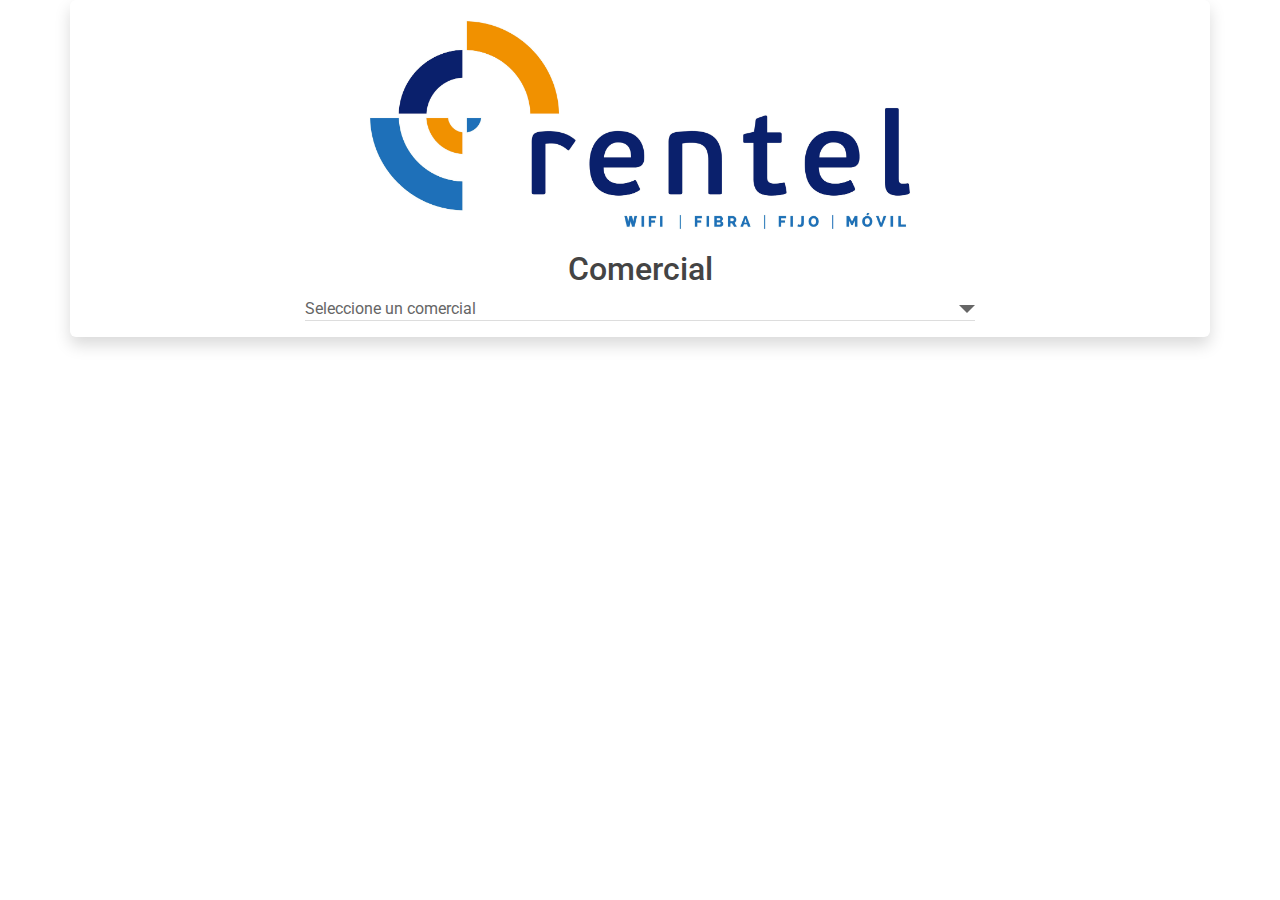
<file: index.html>
<!DOCTYPE html>
<html lang="es">
  <head>
    <meta charset="UTF-8" />
    <meta name="viewport" content="width=device-width, initial-scale=1.0" />
    <title>Formulario</title>
    <link
      rel="icon"
      type="image/x-icon"
      href="/imagenes/rentelfavicon-removebg-preview.png"
    />
    <link rel="stylesheet" href="estilos/bootstrap.min.css" />
    <link rel="stylesheet" href="estilos/selector.css" />

    <!-- <link rel="stylesheet" href="style.css"> -->
    <script src="/src/validacion_completa.js" defer></script>
    <script src="/src/validacion_campos.js" defer></script>
    <script src="/src/modal.js" defer></script>
    <script src="https://ajax.googleapis.com/ajax/libs/jquery/3.5.1/jquery.min.js"></script>
    <script src="https://code.jquery.com/jquery-3.6.4.min.js"></script>

  </head>

  <body>
    <div class="card col-md-auto text-left mx-auto container-sm shadow">
      <div class="card-body">
        <div class="col-md-7 mx-auto">
          <img
            src="/imagenes/Logo-Rentel-grande.jpg"
            class="img-fluid"
            alt="Responsive image"
          />
        </div>
        <div id="pintar_cliente">
          <form name="formulario_Cliente" id="myForm" action="productos.html">
            <h2 class="text-center font-weight-bold">Comercial</h2>

            <div id="divComercial" class="d-flex justify-content-center">
              <select class="form-select-sm mb-3" id="comercial" name="comercial">
                <option value="">Seleccione un comercial</option>
                <option value="Manuel Suarez">Manuel Suárez</option>
                <option value="Manuel Perez">Antonio Perez</option>
              </select>
            </div>

            <div
              id="errorComercial"
              class="text-danger"
              style="font-size: 14px"
              hidden
            >
              Seleccione un comercial.
            </div>
            <div id="formulario1" hidden>
              <fieldset>
                <h2 class="text-center font-weight-bold mb-4">
                  Datos de Cliente
                </h2>
                <div id="fila1" class="row">
                  <div id="divnombre" class="col-sm-4">
                    <label class="form-label" for="nombre">Nombre*</label>
                    <input
                      class="form-control mb-3"
                      type="text"
                      id="nombre"
                      name="Nombre"
                      placeholder="Nombre"
                      onfocus="sombra(this)"
                    />
                    <span class="invalid-feedback mb-3">
                      Formato del nombre erróneo.
                    </span>
                  </div>

                  <div id="divapellido1" class="col-sm-4" >
                    <label
                      class="form-label"
                      for="apellido1"
                      id="labelApellido1"
                      >Primer apellido*</label
                    >
                    <input
                      class="form-control mb-3"
                      type="text"
                      id="apellido1"
                      name="apellido1"
                      placeholder="Primer apellido"
                      onfocus="sombra(this)"
                    />

                    <span class="invalid-feedback mb-3">
                      Formato del apellido erróneo.
                    </span>
                  </div>

                  <div id="divapellido2" class="col-sm-4">
                    <label class="form-label" for="apellido2"
                      >Segundo apellido*</label
                    >
                    <input
                      class="form-control mb-3"
                      type="text"
                      id="apellido2"
                      name="apellido2"
                      placeholder="Segundo apellido"
                      onfocus="sombra(this)"
                    />
                    <span class="invalid-feedback mb-3">
                      Formato del apellido erróneo.
                    </span>

                    <input type="text" id="apellidos" name="Apellidos" hidden />
                  </div>
                </div>

                <div class="row">
                  <div class="col-6">
                    <label class="form-label" for="sexo">Sexo</label>
                    <select class="form-select mb-3" id="sexo" name="sexo" onfocus="sombra(this)"> 
                      <option value="Hombre">Hombre</option>
                      <option value="Mujer">Mujer</option>
                    </select>
                  </div>

                  <div id="divfechaNacimiento" class="col-6 mt-3">
                    <label
                      class="form-label"
                      for="fechaNacimiento"
                      id="fechaNacimiento"
                      >Fecha de Nacimiento</label
                    >
                    <input
                      class="form-control mb-3"
                      type="date"
                      id="fechaNacimiento"
                      name="fechaNacimiento"
                      onfocus="sombra(this)"
                      required
                    />
                    <span class="invalid-feedback mb-3">Fecha errónea.</div>
                  </span>
                </div>

                <div class="row">
                  <div id="divdni" class="col-6">
                    <label class="form-label" for="dni">DNI*</label>
                    <input
                      class="form-control mb-3"
                      type="text"
                      id="dni"
                      name="DNI/CIF"
                      placeholder="DNI"
                      minlength="9"
                      maxlength="9"
                    />
                    <span class="invalid-feedback mb-3">
                      Formato del DNI erróneo.
                    </span>
                  </div>

                  <div id="divcorreo" class="col-6">
                    <label class="form-label" for="correo"
                      >Correo electrónico</label
                    >
                    <input
                      class="form-control mb-3"
                      type="text"
                      id="correo"
                      name="Correo electrónico"
                      placeholder="correo@correo"
                    />
                    <span class="invalid-feedback mb-3">
                      Formato del correo electrónico erróneo.
                    </span>
                  </div>
                </div>

                <div class="row">
                  <div id="divtelefonoFijo" class="col-6">
                    <label class="form-label" for="telefonoFijo"
                      >Teléfono Fijo</label
                    >
                    <input
                      class="form-control mb-3"
                      type="tel"
                      id="telefonoFijo"
                      name="Teléfono fijo"
                      minlength="9"
                      maxlength="9"
                    />
                    <span class="invalid-feedback mb-3">
                      Formato del Tlf fijo erróneo.
                    </span>
                  </div>

                  <div id="divtelefonoMovil" class="col-6">
                    <label class="form-label" for="telefonoMovil"
                      >Teléfono Móvil*</label
                    >
                    <input
                      class="form-control mb-3"
                      type="tel"
                      id="telefonoMovil"
                      name="Teléfono móvil"
                      minlength="9"
                      maxlength="9"
                    />
                    <span class="invalid-feedback mb-3">
                      Formato del Tlf móvil erróneo.
                    </span>
                  </div>
                </div>

                <div class="row">
                  <div class="col-sm-4">
                    <label class="form-label" for="poblacion">Población*</label>
                    <select
                      class="form-select mb-3"
                      id="poblacion"
                      name="Población"
                    >
                      <option value="Sanlúcar de Barrameda">
                        Sanlúcar de Barrameda
                      </option>
                      <option value="Chipiona">Chipiona</option>
                    </select>
                  </div>

                  <div id="divdireccion" class="col-sm-4 mt-3">
                    <label class="form-label" for="direccion">Dirección*</label>
                    <input
                      class="form-control mb-3"
                      type="text"
                      id="direccion"
                      name="Dirección"
                    />
                    <span class="invalid-feedback mb-3">
                      Formato de la dirección erróneo.
                    </span>
                  </div>

                  <div id="divcodigoPostal" class="col-sm-4 mt-3">
                    <label class="form-label" for="codigoPostal"
                      >Código Postal*</label
                    >
                    <input
                      class="form-control mb-3"
                      type="text"
                      id="codigoPostal"
                      name="Código postal"
                      minlength="5"
                      maxlength="5"
                    />
                    <span class="invalid-feedback mb-3">
                      Formato del código postal erróneo.
                    </span>
                  </div>

                  <div>
                    <input
                      type="text"
                      name="País"
                      id="pais"
                      value="españa"
                      hidden
                    />
                    <input
                      type="text"
                      name="Provincia"
                      id="provincia"
                      value="Cadiz"
                      hidden
                    />
                  </div>
                </div>

                <div class="row">
                  <div class="col-sm-4 mt-3">
                    <label class="form-label">DNI por delante</label> 
                    <input
                    class="form-control mb-3 "
                    type="file"
                    id="delanteDNI"
                    name="Foto DNI cara principal"
                    />
                  </div>
                </div>

                <div class="row">
                  <div class="col-sm-4 mt-3">
                    <label class="form-label">DNI por detrás</label> 
                    <input
                    class="form-control mb-3 "
                    type="file"
                    id="detrasDNI"
                    name="Foto DNI reverso"
                    />
                  </div>
                </div>

                <br />

                <p>¿Quieres usar los mismos datos para la facturacion?</p>
                <input
                  class="form-check-input"
                  type="radio"
                  name="datos"
                  id="mismosDatosSi"
                  onclick="mostrarEnviar()"
                />
                <label for="mismosDatosSi">Sí</label> <br />
                <input
                  class="form-check-input mb-3"
                  type="radio"
                  name="datos"
                  id="mismosDatosNo"
                  onclick="mostrarSiguiente()"
                />
                <label for="mismosDatosNo">No</label>

                <br />
                <div
                  id="errorDatos"
                  class="text-danger"
                  style="font-size: 14px"
                  hidden
                >
                  Seleccione una opción por favor.
                </div>
                <br />
                <button
                  id="siguienteForm1"
                  class="btn btn-primary btn-sm mb-3"
                  type="button"
                  onclick="mostrarFormulario(2)"
                  hidden
                >
                  Siguiente
                </button>

                <input
                  class="btn btn-primary btn-sm mb-3"
                  type="button"
                  id="enviarForm1"
                  value="Ir a productos"
                  hidden
                />
              </fieldset>
            </div>

            <div id="formulario2" style="display: none">
              <fieldset>
                <h2 class="text-center font-weight-bold mb-4">
                  Datos de Cliente Facturación
                </h2>

                <div class="row">
                  <div id="divnombreFac" class="col-sm-4">
                    <label class="form-label" for="nombreFac">Nombre*</label>
                    <br />
                    <span id="errorNombreFac" class="text-danger"></span>
                    <input
                      class="form-control"
                      type="text"
                      id="nombreFac"
                      name="Nombre Fac."
                      placeholder="Nombre"
                    /><br />
                    <span class="invalid-feedback mb-3">
                      Formato del nombre erróneo.
                    </span>
                  </div>

                  <div id="divapellido1Fac" class="col-sm-4">
                    <label class="form-label" for="apellido1Fac"
                      >Primer apellido*</label
                    >
                    <span id="errorApellido1Fac" class="text-danger"></span>
                    <input
                      class="form-control mb-3"
                      type="text"
                      id="apellido1Fac"
                      name="apellido1Fac"
                      placeholder="Primer apellido"
                    />
                    <span class="invalid-feedback mb-3">
                      Formato del nombre erróneo.
                    </span>
                  </div>

                  <div id="divapellido2Fac" class="col-sm-4">
                    <label class="form-label" for="apellido2Fac"
                      >Segundo apellido*</label
                    >
                    <span id="errorApellido2Fac" class="text-danger"></span>
                    <input
                      class="form-control mb-3"
                      type="text"
                      id="apellido2Fac"
                      name="apellido2Fac"
                      placeholder="Segundo apellido"
                    />
                    <span class="invalid-feedback mb-3">
                      Formato del nombre erróneo.
                    </span>

                    <input
                      type="text"
                      id="apellidosFac"
                      name="Apellidos Fac. "
                      hidden
                    />
                  </div>
                </div>

                <div class="row">
                  <div class="col-6">
                    <label class="form-label" for="sexoFac">Sexo</label>
                    <select
                      class="form-select mb-3"
                      id="sexoFac"
                      name="sexoFac"
                    >
                      <option value="Hombre">Hombre</option>
                      <option value="Mujer">Mujer</option>
                    </select>
                  </div>

                  <div id="divfechaNacimientoFac" class="col-6 mt-3">
                    <label class="form-label" for="fechaNacimientoFac"
                      >Fecha de Nacimiento</label
                    >
                    <input
                      class="form-control mb-3"
                      type="date"
                      id="fechaNacimientoFac"
                      name="fechaNacimientoFac"
                    />
                    <span class="invalid-feedback mb-3">Fecha errónea.</span>
                  </div>
                </div>

                <div class="row">
                  <div id="divdniFac" class="col-6">
                    <label class="form-label" for="dniFac">DNI*</label>
                    <input
                      class="form-control mb-3"
                      type="text"
                      id="dniFac"
                      name="DNI/CIF  Fac. "
                      placeholder="DNI"
                      maxlength="9"
                      minlength="9"
                    />
                    <span class="invalid-feedback mb-3">
                      Formato del DNI erróneo.
                    </span>
                  </div>

                  <div id="divcorreoFac" class="col-6">
                    <label class="form-label" for="correoFac"
                      >Correo electrónico</label
                    >
                    <input
                      class="form-control mb-3"
                      type="text"
                      id="correoFac"
                      name="Correo electrónico Fac. "
                      placeholder="correo@correo"
                    />
                    <span class="invalid-feedback mb-3">
                      Formato del correo erróneo.
                    </span>
                  </div>
                </div>

                <div class="row">
                  <div id="divtelefonoFijoFac" class="col-6">
                    <label class="form-label" for="telefonoFijoFac"
                      >Teléfono Fijo</label
                    >
                    <input
                      class="form-control mb-3"
                      type="tel"
                      id="telefonoFijoFac"
                      name="Teléfono fijo Fac. "
                      maxlength="9"
                      minlength="9"
                    />
                    <span class="invalid-feedback mb-3">
                      Formato del telefono fijo erróneo.
                    </span>
                  </div>

                  <div id="divtelefonoMovilFac" class="col-6">
                    <label class="form-label" for="telefonoMovilFac"
                      >Teléfono Móvil*</label
                    >
                    <input
                      class="form-control mb-3"
                      type="tel"
                      id="telefonoMovilFac"
                      name="Teléfono móvil Fac. "
                      maxlength="9"
                      minlength="9"
                    />
                    <span class="invalid-feedback mb-3">
                      Formato del telefono móvil erróneo.
                    </span>
                  </div>
                </div>

                <div class="row">
                  <div class="col-sm-4">
                    <label class="form-label" for="poblacionFacFalsa"
                      >Población*</label
                    >
                    <select class="form-select mb-3" id="poblacionFacFalsa">
                      <option value="Sanlúcar de Barrameda" selected="selected">
                        Sanlúcar de Barrameda
                      </option>
                      <option value="Chipiona">Chipiona</option>
                    </select>
                  </div>

                  <input
                    type="text"
                    id="poblacionFac"
                    name="Población Fac. "
                    hidden
                  />

                  <div id="divdireccionFac" class="col-sm-4 mt-3">
                    <label class="form-label" for="direccionFac"
                      >Dirección*</label
                    >
                    <input
                      class="form-control mb-3"
                      type="text"
                      id="direccionFac"
                      name="Dirección Fac. "
                    />
                    <span class="invalid-feedback mb-3">
                      Formato de la dirección erróna.
                    </span>
                  </div>

                  <div id="divcodigoPostalFac" class="col-sm-4 mt-3">
                    <label class="form-label" for="codigoPostalFac"
                      >Código Postal*</label
                    >
                    <input
                      class="form-control mb-3"
                      minlength="5"
                      maxlength="5"
                      type="text"
                      id="codigoPostalFac"
                      name="Código postal Fac. "
                    />
                    <span class="invalid-feedback mb-3">
                      Formato del código postal erróneo.
                    </span>
                  </div>

                  <div>
                    <input
                      type="text"
                      name="paisFac"
                      id="paisFac"
                      value="españa"
                      hidden
                    />
                    <input
                      type="text"
                      name="Provincia Fac. "
                      id="provinciaFac"
                      value="Cadiz"
                      hidden
                    />
                  </div>
                </div>

                <div class="row">
                  <div class="col-sm-4 mt-3">
                    <label class="form-label">DNI por delante</label> 
                    <input
                    class="form-control mb-3 "
                    type="file"
                    id="delanteDNIFac"
                    name="delanteDNIFac"
                    />
                  </div>
                </div>

                <div class="row">
                  <div class="col-sm-4 mt-3">
                    <label class="form-label">DNI por detrás</label> 
                    <input
                    class="form-control mb-3 "
                    type="file"
                    id="detrasDNIFac"
                    name="detrasDNIFac"
                    />
                  </div>
                </div>
              </fieldset>

              <button
                class="btn btn-primary btn-sm mb-3"
                type="button"
                onclick="mostrarFormulario(1)"
              >
                Anterior
              </button>
              <button
                class="btn btn-primary btn-sm mb-3"
                type="button"
                onclick="mostrarFormulario(3);"
              >
                Siguiente
              </button>
            </div>

            <div id="formulario3" style="display: none">
              <fieldset>
                <h2 class="text-center font-weight-bold mb-4">
                  Notificaciones del cliente
                </h2>

                <div class="row">
                  <div id="divnombreNoti" class="col-sm-4">
                    <label class="form-label" for="nombreNoti">Nombre*</label>
                    <input
                      class="form-control mb-3"
                      type="text"
                      id="nombreNoti"
                      name="Nombre Contacto"
                      placeholder="Nombre"
                    />
                    <span class="invalid-feedback mb-3">
                      Formato del nombre erróneo.
                    </span>
                  </div>

                  <div id="divapellido1Noti" class="col-sm-4">
                    <label class="form-label" for="apellido1Noti"
                      >Primer pellido*</label
                    >
                    <input
                      class="form-control mb-3"
                      type="text"
                      id="apellido1Noti"
                      name="apellido1Noti"
                      placeholder="Primer pellido"
                    />
                    <span class="invalid-feedback mb-3">
                      Formato del apellido erróneo.
                    </span>
                  </div>

                  <div id="divapellido2Noti" class="col-sm-4">
                    <label class="form-label" for="apellido2Noti"
                      >Segundo pellido*</label
                    >
                    <input
                      class="form-control mb-3"
                      type="text"
                      id="apellido2Noti"
                      name="apellido2Noti"
                      placeholder="Segundo pellido"
                    />
                    <span class="invalid-feedback mb-3">
                      Formato del apellido erróneo.
                    </span>

                    <input
                      type="text"
                      id="apellidosNoti"
                      name="Apellido contacto"
                      hidden
                    />
                  </div>
                </div>

                <div class="row">
                  <div id="divcorreoNoti" class="col-sm-4">
                    <label class="form-label" for="correoNoti"
                      >Correo electrónico</label
                    >
                    <input
                      class="form-control mb-3"
                      type="text"
                      id="correoNoti"
                      name="Correo electrónico contacto"
                      placeholder="correo@correo"
                    />
                    <span class="invalid-feedback mb-3">
                      Formato del correo erróneo.
                    </span>
                  </div>

                  <div id="divtelefonoFijoNoti" class="col-sm-4">
                    <label class="form-label" for="telefonoFijoNoti"
                      >Teléfono Fijo</label
                    >
                    <input
                      class="form-control mb-3"
                      type="tel"
                      minlength="9"
                      maxlength="9"
                      id="telefonoFijoNoti"
                      name="Teléfono fijo contacto"
                    />
                    <span class="invalid-feedback mb-3">
                      Formato del teléfono fijo erróneo.
                    </span>
                  </div>

                  <div id="divtelefonoMovilNoti" class="col-sm-4">
                    <label class="form-label" for="telefonoMovilNoti"
                      >Teléfono Móvil *</label
                    >
                    <input
                      class="form-control mb-3"
                      type="tel"
                      minlength="9"
                      maxlength="9"
                      id="telefonoMovilNoti"
                      name="Teléfono móvil contacto"
                    />
                    <span class="invalid-feedback mb-3">
                      Formato del teléfono móvil erróneo.
                    </span>
                  </div>
                </div>
              </fieldset>
              <button
                class="btn btn-primary btn-sm mb-3"
                type="button"
                onclick="mostrarFormulario(2)"
              >
                Anterior
              </button>
              <input
                class="btn btn-primary btn-sm mb-3"
                type="button"
                id="enviarForm"
                value="Ir a productos"
                hidden
              />
            </div>

            <div class="modal" id="myModal">
              <div class="modal-dialog" role="document">
                <div class="modal-content">
                  <div class="modal-header">
                    <h5 class="modal-title">
                      ¿Está seguro de que estos son los datos correctos?
                    </h5>
                    <button
                      id="cerrarModal"
                      type="button"
                      class="btn-close"
                      data-bs-dismiss="modal"
                      aria-label="Close"
                    >
                      <span aria-hidden="true"></span>
                    </button>
                  </div>
                  <div class="modal-footer">
                    <button
                      type="submit"
                      class="btn btn-primary btn-sm"
                      id=""
                      onclick="validarFormulario(event)"
                    >
                      Si
                    </button>
                    <button
                      type="button"
                      class="btn btn-danger btn-sm"
                      data-bs-dismiss="modal"
                      id="noDatos"
                    >
                      No
                    </button>
                  </div>
                </div>
              </div>
            </div>
          </form>
        </div>
      </div>
    </div>

    <script>
      var check = false;
      document.getElementById("enviarForm1").setAttribute("hidden", "true");
      document.getElementById("siguienteForm1").setAttribute("hidden", "true");

      function mostrarFormulario(numeroFormulario) {
        var radio = document.getElementById("mismosDatosSi");
        // Oculta todos los formularios
        for (let i = 1; i <= 3; i++) {
          document.getElementById(`formulario${i}`).style.display = "none";
        }

        document.getElementById(`formulario${numeroFormulario}`).style.display =
          "block";

        if (numeroFormulario == 3) {
          document.getElementById("enviarForm").removeAttribute("hidden");
          cambiarCheck();
        }
      }

      function mostrarEnviar() {
        check = true;
        document.getElementById("siguienteForm1").setAttribute("hidden", "true");
        document.getElementById("enviarForm1").removeAttribute("hidden");
      }

      function mostrarSiguiente(){
        document.getElementById("enviarForm1").setAttribute("hidden", "true");
        document.getElementById("siguienteForm1").removeAttribute("hidden");
      }

      function cambiarCheck() {
        var check = false;
      }
      
    $(document).ready(function () {
    $('input, select').on('focus', function () {
      // Quitar la clase resaltado de todos los elementos
      $('input, select').removeClass('resaltado');

      // Encontrar y resaltar el siguiente campo en la misma fila
      var siguienteElemento = $(this).closest('.col-sm-4, .col-6').nextAll('.col-sm-4, .col-6').find('input:visible, select:visible').first();

      if (!siguienteElemento.length) {
        // Si no hay elementos visibles en la misma fila, buscar en la siguiente fila
        siguienteElemento = $(this).closest('.row').next('.row').find('input:visible, select:visible').first();

        // Si aún no hay elementos, buscar en la primera fila
        if (!siguienteElemento.length) {
          siguienteElemento = $('.row:first').find('input:visible, select:visible').first();
        }
      }

      // Resaltar el siguiente campo
      siguienteElemento.addClass('resaltado');
    });
  });


    </script>
    <script
      src="https://cdn.jsdelivr.net/npm/bootstrap@5.3.2/dist/js/bootstrap.bundle.min.js"
      integrity="sha384-C6RzsynM9kWDrMNeT87bh95OGNyZPhcTNXj1NW7RuBCsyN/o0jlpcV8Qyq46cDfL"
      crossorigin="anonymous"
    ></script>
    <script src="src/editar.js"></script>
  </body>
</html>
</file>
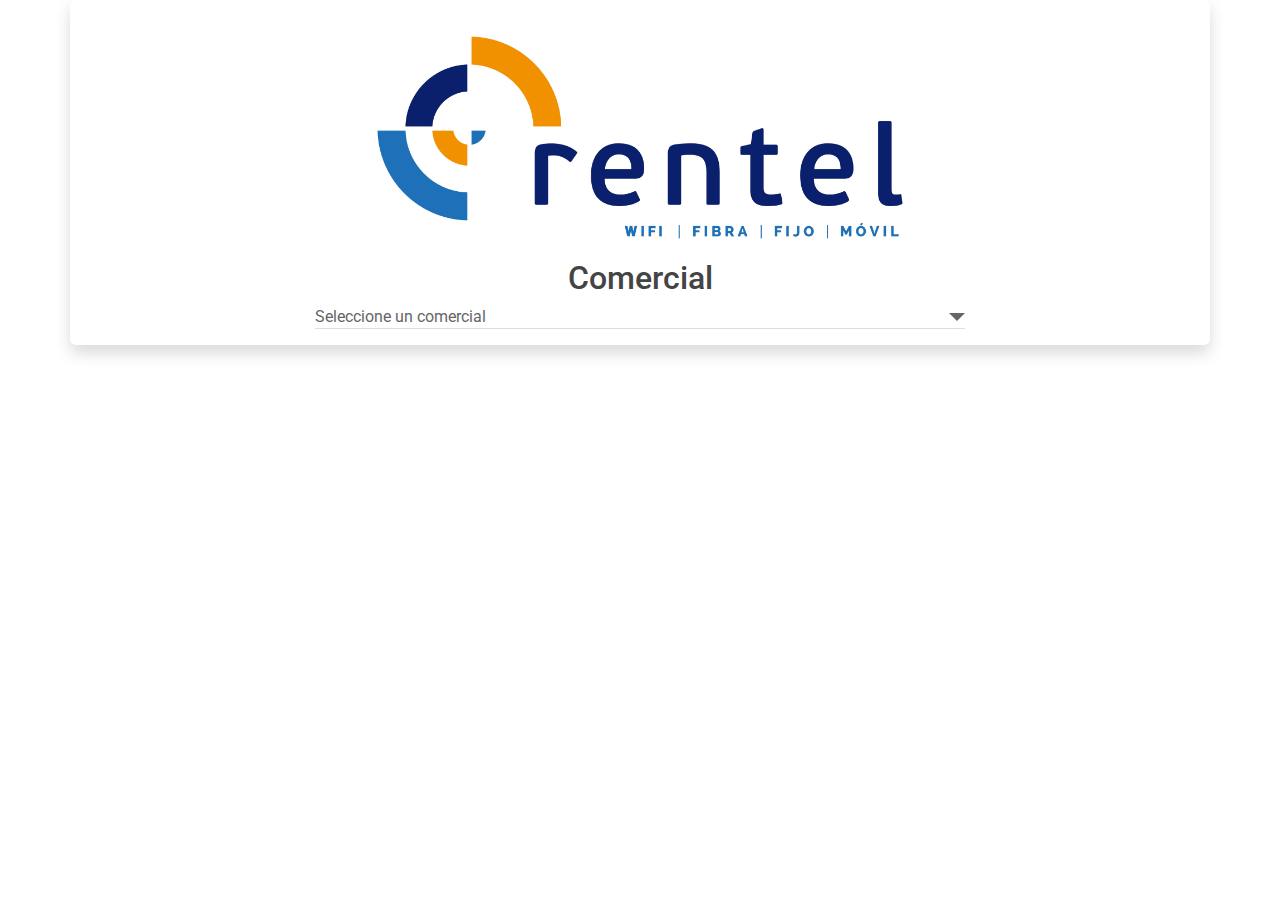
<file: public/index.html>
<!DOCTYPE html>
<html lang="es">
  <head>
    <meta charset="UTF-8" />
    <meta name="viewport" content="width=device-width, initial-scale=1.0" />
    <title>Formulario</title>
    <link
      rel="icon"
      type="image/x-icon"
      href="/imagenes/rentelfavicon-removebg-preview.png"
    />
    <link rel="stylesheet" href="/src/bootstrap.min.css" />
    <!-- <link rel="stylesheet" href="style.css"> -->
    <script src="/src/validacion_completa.js" defer></script>
    <script src="/src/validacion_campos.js" defer></script>
    <script src="/src/modal.js" defer></script>
  </head>

  <body>
    <div class="card col-md-auto text-left mx-auto container-sm shadow">
      <div class="card-body">
        <div class="col-md-7 mx-auto">
          <img
            src="/imagenes/Logo-Rentel-grande.jpg"
            class="img-fluid"
            alt="Responsive image"
          />
        </div>
        <div id="pintar_cliente">
          <form name="formulario_Cliente" id="myForm" action="productos.html">
            <h2 class="text-center font-weight-bold">Comercial</h2>

            <div id="divComercial" class="d-flex justify-content-center">
              <select class="form-select-sm" id="comercial" name="comercial">
                <option value="">Seleccione un comercial</option>
                <option value="Manuel Suarez">Manuel Suárez</option>
                <option value="Manuel Perez">Antonio Perez</option>
              </select>
            </div>

            <div
              id="errorComercial"
              class="text-danger"
              style="font-size: 14px"
              hidden
            >
              Seleccione un comercial.
            </div>
            <div id="formulario1" hidden>
              <fieldset>
                <h2 class="text-center font-weight-bold mb-4">
                  Datos de Cliente
                </h2>
                <div class="row">
                  <div id="divNombre" class="col-sm-4">
                    <label class="form-label" for="nombre">Nombre*</label>
                    <input
                      class="form-control mb-3"
                      type="text"
                      id="nombre"
                      name="Nombre"
                      placeholder="Nombre"
                    />
                    <div class="invalid-feedback mb-3">
                      Formato del nombre erróneo.
                    </div>
                  </div>

                  <div id="divApellido1" class="col-sm-4">
                    <label
                      class="form-label"
                      for="apellido1"
                      id="labelApellido1"
                      >Primer apellido*</label
                    >
                    <input
                      class="form-control mb-3"
                      type="text"
                      id="apellido1"
                      name="apellido1"
                      placeholder="Primer apellido"
                    />

                    <div class="invalid-feedback mb-3">
                      Formato del apellido erróneo.
                    </div>
                  </div>

                  <div id="divApellido2" class="col-sm-4">
                    <label class="form-label" for="apellido2"
                      >Segundo apellido*</label
                    >
                    <input
                      class="form-control mb-3"
                      type="text"
                      id="apellido2"
                      name="apellido2"
                      placeholder="Segundo apellido"
                    />
                    <div class="invalid-feedback mb-3">
                      Formato del apellido erróneo.
                    </div>

                    <input type="text" id="apellidos" name="Apellidos" hidden />
                  </div>
                </div>

                <div class="row">
                  <div class="col-6">
                    <label class="form-label" for="sexo">Sexo</label>
                    <select class="form-select mb-3" id="sexo" name="sexo">
                      <option value="Hombre">Hombre</option>
                      <option value="Mujer">Mujer</option>
                    </select>
                  </div>

                  <div id="divFechaNacimiento" class="col-6">
                    <label
                      class="form-label"
                      for="fechaNacimiento"
                      id="labelFechaNacimiento"
                      >Fecha de Nacimiento</label
                    >
                    <input
                      class="form-control mb-3"
                      type="date"
                      id="fechaNacimiento"
                      name="fechaNacimiento"
                      required
                    />
                    <div class="invalid-feedback mb-3">Fecha errónea.</div>
                  </div>
                </div>

                <div class="row">
                  <div id="divDni" class="col-6">
                    <label class="form-label" for="dni">DNI*</label>
                    <input
                      class="form-control mb-3"
                      type="text"
                      id="dni"
                      name="DNI/CIF"
                      placeholder="DNI"
                      minlength="9"
                      maxlength="9"
                    />
                    <div class="invalid-feedback mb-3">
                      Formato del DNI erróneo.
                    </div>
                  </div>

                  <div id="divCorreo" class="col-6">
                    <label class="form-label" for="correo"
                      >Correo electrónico</label
                    >
                    <input
                      class="form-control mb-3"
                      type="text"
                      id="correo"
                      name="Correo electrónico"
                      placeholder="correo@correo"
                    />
                    <div class="invalid-feedback mb-3">
                      Formato del correo electrónico erróneo.
                    </div>
                  </div>
                </div>

                <div class="row">
                  <div id="divTlfFijo" class="col-6">
                    <label class="form-label" for="telefonoFijo"
                      >Teléfono Fijo</label
                    >
                    <input
                      class="form-control mb-3"
                      type="tel"
                      id="telefonoFijo"
                      name="Teléfono fijo"
                      minlength="9"
                      maxlength="9"
                    />
                    <div class="invalid-feedback mb-3">
                      Formato del Tlf fijo erróneo.
                    </div>
                  </div>

                  <div id="divTlfMovil" class="col-6">
                    <label class="form-label" for="telefonoMovil"
                      >Teléfono Móvil*</label
                    >
                    <input
                      class="form-control mb-3"
                      type="tel"
                      id="telefonoMovil"
                      name="Teléfono móvil"
                      minlength="9"
                      maxlength="9"
                    />
                    <div class="invalid-feedback mb-3">
                      Formato del Tlf móvil erróneo.
                    </div>
                  </div>
                </div>

                <div>
                  <input
                    type="text"
                    name="pais"
                    id="pais"
                    value="españa"
                    hidden
                  />
                  <input
                    type="text"
                    name="Provincia"
                    id="provincia"
                    value="Cadiz"
                    hidden
                  />
                </div>

                <div class="row">
                  <div class="col-sm-4">
                    <label class="form-label" for="poblacion">Población*</label>
                    <select
                      class="form-select mb-3"
                      id="poblacion"
                      name="Población"
                    >
                      <option value="Sanlúcar de Barrameda">
                        Sanlúcar de Barrameda
                      </option>
                      <option value="Chipiona">Chipiona</option>
                    </select>
                  </div>

                  <div id="divDireccion" class="col-sm-4">
                    <label class="form-label" for="direccion">Dirección*</label>
                    <input
                      class="form-control mb-3"
                      type="text"
                      id="direccion"
                      name="Dirección"
                    />
                    <div class="invalid-feedback mb-3">
                      Formato de la dirección erróneo.
                    </div>
                  </div>

                  <div id="divCodPostal" class="col-sm-4">
                    <label class="form-label" for="codigoPostal"
                      >Código Postal*</label
                    >
                    <input
                      class="form-control mb-3"
                      type="text"
                      id="codigoPostal"
                      name="Código postal"
                      minlength="5"
                      maxlength="5"
                    />
                    <div class="invalid-feedback mb-3">
                      Formato del código postal erróneo.
                    </div>
                  </div>
                </div>

                <div>
                  <label class="btn btn-primary btn-sm" for="delanteDNI"
                    >Subir imagen</label
                  >
                  <label class="form-label">DNI por delante</label>
                  <input
                    class="form-control mb-3"
                    type="file"
                    id="delanteDNI"
                    name="Foto DNI cara principal"
                    hidden
                  />
                </div>

                <div>
                  <label class="btn btn-primary btn-sm" for="detrasDNI"
                    >Subir imagen</label
                  >
                  <label for="detrasDNI">DNI por detrás</label>
                  <input
                    type="file"
                    id="detrasDNI"
                    name="Foto DNI reverso"
                    hidden
                  /><br />
                </div>

                <br />

                <p>¿Quieres usar los mismos datos para la facturacion?</p>
                <input
                  class="form-check-input"
                  type="radio"
                  name="datos"
                  id="mismosDatosSi"
                  onclick="mostrarEnviar()"
                />
                <label for="mismosDatosSi">Sí</label> <br />
                <input
                  class="form-check-input mb-3"
                  type="radio"
                  name="datos"
                  id="mismosDatosNo"
                />
                <label for="mismosDatosNo">No</label>

                <br />
                <div
                  id="errorDatos"
                  class="text-danger"
                  style="font-size: 14px"
                  hidden
                >
                  Seleccione una opción por favor.
                </div>
                <br />
                <button
                  class="btn btn-primary btn-sm"
                  type="button"
                  onclick="mostrarFormulario(2)"
                >
                  Siguiente
                </button>

                <input
                  class="btn btn-primary btn-sm"
                  type="button"
                  id="enviarForm1"
                  value="Contratar"
                  hidden
                />
              </fieldset>
            </div>

            <div id="formulario2" style="display: none">
              <fieldset>
                <h2 class="text-center font-weight-bold mb-4">
                  Datos de Cliente Facturación
                </h2>

                <div class="row">
                  <div id="divNombreFac" class="col-sm-4">
                    <label class="form-label" for="nombreFac">Nombre*</label>
                    <br />
                    <span id="errorNombreFac" class="text-danger"></span>
                    <input
                      class="form-control"
                      type="text"
                      id="nombreFac"
                      name="Nombre Fac."
                      placeholder="Nombre"
                    /><br />
                    <div class="invalid-feedback mb-3">
                      Formato del nombre erróneo.
                    </div>
                  </div>

                  <div id="divApellido1Fac" class="col-sm-4">
                    <label class="form-label" for="apellido1Fac"
                      >Primer apellido*</label
                    >
                    <span id="errorApellido1Fac" class="text-danger"></span>
                    <input
                      class="form-control mb-3"
                      type="text"
                      id="apellido1Fac"
                      name="apellido1Fac"
                      placeholder="Primer apellido"
                    />
                    <div class="invalid-feedback mb-3">
                      Formato del nombre erróneo.
                    </div>
                  </div>

                  <div id="divApellido2Fac" class="col-sm-4">
                    <label class="form-label" for="apellido2Fac"
                      >Segundo apellido*</label
                    >
                    <span id="errorApellido2Fac" class="text-danger"></span>
                    <input
                      class="form-control mb-3"
                      type="text"
                      id="apellido2Fac"
                      name="apellido2Fac"
                      placeholder="Segundo apellido"
                    />
                    <div class="invalid-feedback mb-3">
                      Formato del nombre erróneo.
                    </div>

                    <input
                      type="text"
                      id="apellidosFac"
                      name="Apellidos Fac. "
                      hidden
                    />
                  </div>
                </div>

                <div class="row">
                  <div class="col-sm-6">
                    <label class="form-label" for="sexoFac">Sexo</label>
                    <select
                      class="form-select mb-3"
                      id="sexoFac"
                      name="sexoFac"
                    >
                      <option value="Hombre">Hombre</option>
                      <option value="Mujer">Mujer</option>
                    </select>
                  </div>

                  <div id="divFechaNacimientoFac" class="col-sm-6">
                    <label class="form-label" for="fechaNacimientoFac"
                      >Fecha de Nacimiento</label
                    >
                    <input
                      class="form-control mb-3"
                      type="date"
                      id="fechaNacimientoFac"
                      name="fechaNacimientoFac"
                    />
                    <div class="invalid-feedback mb-3">Fecha errónea.</div>
                  </div>
                </div>

                <div class="row">
                  <div id="divDniFac" class="col-sm-6">
                    <label class="form-label" for="dniFac">DNI*</label>
                    <input
                      class="form-control mb-3"
                      type="text"
                      id="dniFac"
                      name="DNI/CIF  Fac. "
                      placeholder="DNI"
                      maxlength="9"
                      minlength="9"
                    />
                    <div class="invalid-feedback mb-3">
                      Formato del DNI erróneo.
                    </div>
                  </div>

                  <div id="divCorreoFac" class="col-sm-6">
                    <label class="form-label" for="correoFac"
                      >Correo electrónico</label
                    >
                    <input
                      class="form-control mb-3"
                      type="text"
                      id="correoFac"
                      name="Correo electrónico Fac. "
                      placeholder="correo@correo"
                    />
                    <div class="invalid-feedback mb-3">
                      Formato del correo erróneo.
                    </div>
                  </div>
                </div>

                <div class="row">
                  <div id="divTelefonoFijoFac" class="col-sm-6">
                    <label class="form-label" for="telefonoFijoFac"
                      >Teléfono Fijo</label
                    >
                    <input
                      class="form-control mb-3"
                      type="tel"
                      id="telefonoFijoFac"
                      name="Teléfono fijo Fac. "
                      maxlength="9"
                      minlength="9"
                    />
                    <div class="invalid-feedback mb-3">
                      Formato del telefono fijo erróneo.
                    </div>
                  </div>

                  <div id="divTelefonoMovilFac" class="col-sm-6">
                    <label class="form-label" for="telefonoMovilFac"
                      >Teléfono Móvil*</label
                    >
                    <input
                      class="form-control mb-3"
                      type="tel"
                      id="telefonoMovilFac"
                      name="Teléfono móvil Fac. "
                      maxlength="9"
                      minlength="9"
                    />
                    <div class="invalid-feedback mb-3">
                      Formato del telefono móvil erróneo.
                    </div>
                  </div>
                </div>

                <div>
                  <input
                    type="text"
                    name="paisFac"
                    id="paisFac"
                    value="españa"
                    hidden
                  />
                  <input
                    type="text"
                    name="Provincia Fac. "
                    id="provinciaFac"
                    value="Cadiz"
                    hidden
                  />
                </div>

                <div class="row">
                  <div class="col-sm-4">
                    <label class="form-label" for="poblacionFacFalsa"
                      >Población*</label
                    >
                    <select class="form-select mb-3" id="poblacionFacFalsa">
                      <option value="Sanlúcar de Barrameda" selected="selected">
                        Sanlúcar de Barrameda
                      </option>
                      <option value="Chipiona">Chipiona</option>
                    </select>
                  </div>

                  <input
                    type="text"
                    id="poblacionFac"
                    name="Población Fac. "
                    hidden
                  />

                  <div id="divDireccionFac" class="col-sm-4">
                    <label class="form-label" for="direccionFac"
                      >Dirección*</label
                    >
                    <input
                      class="form-control mb-3"
                      type="text"
                      id="direccionFac"
                      name="Dirección Fac. "
                    />
                    <div class="invalid-feedback mb-3">
                      Formato de la dirección erróna.
                    </div>
                  </div>

                  <div id="divCodigoPostalFac" class="col-sm-4">
                    <label class="form-label" for="codigoPostalFac"
                      >Código Postal*</label
                    >
                    <input
                      class="form-control mb-3"
                      minlength="5"
                      maxlength="5"
                      type="text"
                      id="codigoPostalFac"
                      name="Código postal Fac. "
                    />
                    <div class="invalid-feedback mb-3">
                      Formato del código postal erróneo.
                    </div>
                  </div>
                </div>

                <div>
                  <label class="btn btn-primary btn-sm" for="delanteDNIFac"
                    >Subir imagen</label
                  >
                  <label class="form-label mb-3">DNI por delante</label>
                  <input
                    class="form-control"
                    type="file"
                    id="delanteDNIFac"
                    name="delanteDNIFac"
                    hidden
                  />
                </div>

                <div>
                  <label class="btn btn-primary btn-sm" for="detrasDNIFac"
                    >Subir imagen</label
                  >
                  <label class="form-label mb-3">DNI por detrás</label>
                  <input
                    type="file"
                    id="detrasDNIFac"
                    name="detrasDNIFac"
                    hidden
                  />
                </div>
              </fieldset>

              <button
                class="btn btn-primary btn-sm"
                type="button"
                onclick="mostrarFormulario(1)"
              >
                Anterior
              </button>
              <button
                class="btn btn-primary btn-sm"
                type="button"
                onclick="mostrarFormulario(3);"
              >
                Siguiente
              </button>
            </div>

            <div id="formulario3" style="display: none">
              <fieldset>
                <h2 class="text-center font-weight-bold mb-4">
                  Notificaciones del cliente
                </h2>

                <div class="row">
                  <div id="divNombreNoti" class="col-sm-4">
                    <label class="form-label" for="nombreNoti">Nombre*</label>
                    <input
                      class="form-control mb-3"
                      type="text"
                      id="nombreNoti"
                      name="Nombre Contacto"
                      placeholder="Nombre"
                    />
                    <div class="invalid-feedback mb-3">
                      Formato del nombre erróneo.
                    </div>
                  </div>

                  <div id="divApellido1Noti" class="col-sm-4">
                    <label class="form-label" for="apellido1Noti"
                      >Primer pellido*</label
                    >
                    <input
                      class="form-control mb-3"
                      type="text"
                      id="apellido1Noti"
                      name="apellido1Noti"
                      placeholder="Primer pellido"
                    />
                    <div class="invalid-feedback mb-3">
                      Formato del apellido erróneo.
                    </div>
                  </div>

                  <div id="divApellido2Noti" class="col-sm-4">
                    <label class="form-label" for="apellido2Noti"
                      >Segundo pellido*</label
                    >
                    <input
                      class="form-control mb-3"
                      type="text"
                      id="apellido2Noti"
                      name="apellido2Noti"
                      placeholder="Segundo pellido"
                    />
                    <div class="invalid-feedback mb-3">
                      Formato del apellido erróneo.
                    </div>

                    <input
                      type="text"
                      id="apellidosNoti"
                      name="Apellido contacto"
                      hidden
                    />
                  </div>
                </div>

                <div class="row">
                  <div id="divCorreoNoti" class="col-sm-4">
                    <label class="form-label" for="correoNoti"
                      >Correo electrónico</label
                    >
                    <input
                      class="form-control mb-3"
                      type="text"
                      id="correoNoti"
                      name="Correo electrónico contacto"
                      placeholder="correo@correo"
                    />
                    <div class="invalid-feedback mb-3">
                      Formato del correo erróneo.
                    </div>
                  </div>

                  <div id="divTelefonoFijoNoti" class="col-sm-4">
                    <label class="form-label" for="telefonoFijoNoti"
                      >Teléfono Fijo</label
                    >
                    <input
                      class="form-control mb-3"
                      type="tel"
                      minlength="9"
                      maxlength="9"
                      id="telefonoFijoNoti"
                      name="Teléfono fijo contacto"
                    />
                    <div class="invalid-feedback mb-3">
                      Formato del teléfono fijo erróneo.
                    </div>
                  </div>

                  <div id="divTelefonoMovilNoti" class="col-sm-4">
                    <label class="form-label" for="telefonoMovilNoti"
                      >Teléfono Móvil *</label
                    >
                    <input
                      class="form-control mb-3"
                      type="tel"
                      minlength="9"
                      maxlength="9"
                      id="telefonoMovilNoti"
                      name="Teléfono móvil contacto"
                    />
                    <div class="invalid-feedback mb-3">
                      Formato del teléfono móvil erróneo.
                    </div>
                  </div>
                </div>
              </fieldset>
              <button
                class="btn btn-primary btn-sm"
                type="button"
                onclick="mostrarFormulario(2)"
              >
                Anterior
              </button>
              <input
                class="btn btn-primary btn-sm"
                type="button"
                id="enviarForm"
                value="Contratar"
                hidden
              />
            </div>

            <div class="modal" id="myModal">
              <div class="modal-dialog" role="document">
                <div class="modal-content">
                  <div class="modal-header">
                    <h5 class="modal-title">
                      ¿Está seguro de que estos son los datos correctos?
                    </h5>
                    <button
                      id="cerrarModal"
                      type="button"
                      class="btn-close"
                      data-bs-dismiss="modal"
                      aria-label="Close"
                    >
                      <span aria-hidden="true"></span>
                    </button>
                  </div>
                  <div class="modal-footer">
                    <button
                      type="submit"
                      class="btn btn-primary btn-sm"
                      id=""
                      onclick="validarFormulario(event)"
                    >
                      Si
                    </button>
                    <button
                      type="button"
                      class="btn btn-danger btn-sm"
                      data-bs-dismiss="modal"
                      id="noDatos"
                    >
                      No
                    </button>
                  </div>
                </div>
              </div>
            </div>
          </form>
        </div>
      </div>
    </div>

    <script>
      var check = false;
      function mostrarFormulario(numeroFormulario) {
        var radio = document.getElementById("mismosDatosSi");
        // Oculta todos los formularios
        for (let i = 1; i <= 3; i++) {
          document.getElementById(`formulario${i}`).style.display = "none";
        }

        document.getElementById(`formulario${numeroFormulario}`).style.display =
          "block";

        if (numeroFormulario == 3) {
          document.getElementById("enviarForm").removeAttribute("hidden");
          cambiarCheck();
        }
      }

      function mostrarEnviar() {
        check = true;
        document.getElementById("enviarForm1").removeAttribute("hidden");
      }

      function cambiarCheck() {
        var check = false;
      }
    </script>
    <script
      src="https://cdn.jsdelivr.net/npm/bootstrap@5.3.2/dist/js/bootstrap.bundle.min.js"
      integrity="sha384-C6RzsynM9kWDrMNeT87bh95OGNyZPhcTNXj1NW7RuBCsyN/o0jlpcV8Qyq46cDfL"
      crossorigin="anonymous"
    ></script>
  </body>
</html>
</file>
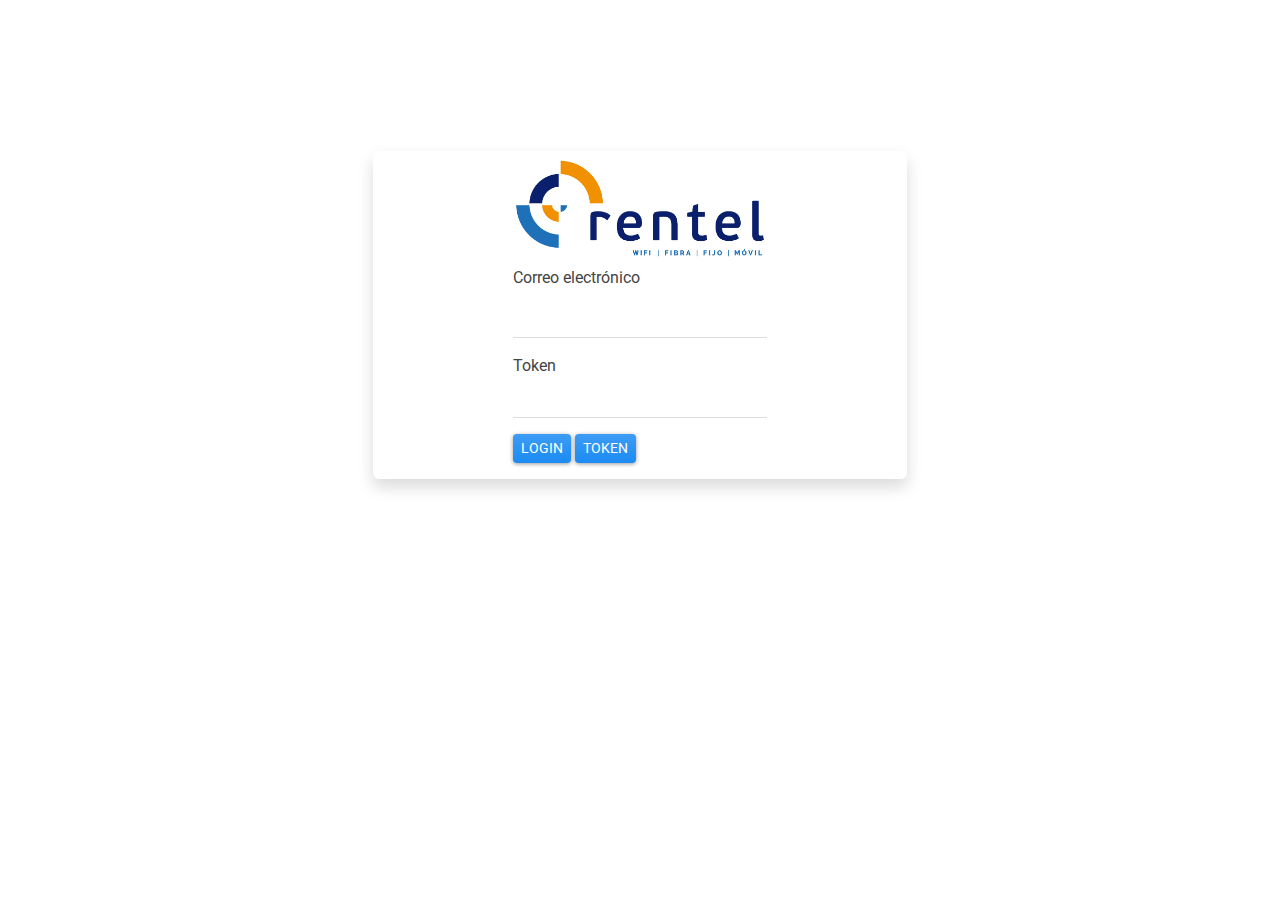
<file: login.html>
<!DOCTYPE html>
<html lang="es">
  <head>
    <meta charset="UTF-8" />
    <meta name="viewport" content="width=device-width, initial-scale=1.0" />
    <title>Formulario</title>
    <link
      rel="icon"
      type="image/x-icon"
      href="/imagenes/rentelfavicon-removebg-preview.png"
    />
    <link rel="stylesheet" href="estilos/bootstrap.min.css" />
    <link rel="stylesheet" href="estilos/selector.css" />

    <!-- <link rel="stylesheet" href="style.css"> -->
    <script src="/src/validacion_completa.js" defer></script>
    <script src="/src/validacion_campos.js" defer></script>
    <script src="/src/modal.js" defer></script>
    <script src="https://ajax.googleapis.com/ajax/libs/jquery/3.5.1/jquery.min.js"></script>
    <script src="https://code.jquery.com/jquery-3.6.4.min.js"></script>

  </head>

  <body>
    <div style="display: flex; justify-content: center; align-items: center; height: 70vh;">
        <div class="card col-md-5 text-left mx-auto container-sm shadow">
        <div class="card-body">
            <div class="col-md-7 mx-auto">
            <img
                src="/imagenes/Logo-Rentel-grande.jpg"
                class="img-fluid"
                alt="Responsive image"
            />
            </div>
            <div id="">
                <form action="">
                    <div class="col-md-6 mx-auto">
                        <label class="form-label" for="correologin">Correo electrónico</label>
                        <input class="form-control mb-3" type="text" id="correologin" name="correo comercial"/>
                    </div>
                    <div class="col-md-6 mx-auto">
                        <label for="token">Token</label>
                        <input class="form-control mb-3" type="password" id="token">
                    </div>
                        
                    <div class="col-md-6 mx-auto">
                        <button class="btn btn-primary btn-sm mb-3">Login</button>
                        <button class="btn btn-primary btn-sm mb-3">Token</button>
                    </div>
                </form>
            </div>
        </div>
        </div>
    </div>
  </body>
</html>
</file>
<file: estilos/selector.css>
.selector{
    background-color: transparent;
    border: none;
    font-family: inherit;
    font-size: inherit;
    cursor: pointer;
    line-height: inherit;
    width: 100%;
}

th:first-of-type{
    border-radius: 10px 0px 0px 0px;
}

th:last-of-type{
    border-radius: 0px 10px 0px 0px;
}

.resaltado {
    background-color: rgb(248, 245, 245);
}

/*LOADER
AÑADIR ESTO AL HTML

<div class="spinnerContainer">
  <div class="spinner"></div>
  <div class="loader">
    <p style="color: #1e70b9;">Rentel</p>
    <div class="words">
      <span class="word"></span>
      <span class="word">Wifi</span>
      <span class="word">Fibra</span>
      <span class="word">Fijo</span>
      <span class="word">Movil</span>
    </div>
  </div>
</div>

*/

.spinnerContainer {
    display: flex;
    flex-direction: column;
    align-items: center;
  }
  
  .spinner {
    width: 56px;
    height: 56px;
    display: grid;
    border: 4px solid #0000;
    border-radius: 50%;
    border-right-color: #1e70b9;
    animation: tri-spinner 1s infinite linear;
  }
  
  .spinner::before,
  .spinner::after {
    content: "";
    grid-area: 1/1;
    margin: 2px;
    border: inherit;
    border-radius: 50%;
    animation: tri-spinner 2s infinite;
    border-right-color: #f19100;
  }
  
  .spinner::after {
    margin: 8px;
    animation-duration: 3s;
    border-right-color: #0a206c;
  }
  
  @keyframes tri-spinner {
    100% {
      transform: rotate(1turn);
    }
  }
  
  .loader {
    color: #4a4a4a;
    font-family: "Poppins",sans-serif;
    font-weight: 500;
    font-size: 25px;
    -webkit-box-sizing: content-box;
    box-sizing: content-box;
    height: 40px;
    padding: 10px 10px;
    display: -webkit-box;
    display: -ms-flexbox;
    display: flex;
    border-radius: 8px;
  }
  
  .words {
    overflow: hidden;
  }
  
  .word {
    display: block;
    height: 100%;
    padding-left: 6px;
    color: #f19100;
    animation: cycle-words 5s infinite;
  }
  
  @keyframes cycle-words {
    10% {
      -webkit-transform: translateY(-105%);
      transform: translateY(-105%);
    }
  
    25% {
      -webkit-transform: translateY(-100%);
      transform: translateY(-100%);
    }
  
    35% {
      -webkit-transform: translateY(-205%);
      transform: translateY(-205%);
    }
  
    50% {
      -webkit-transform: translateY(-200%);
      transform: translateY(-200%);
    }
  
    60% {
      -webkit-transform: translateY(-305%);
      transform: translateY(-305%);
    }
  
    75% {
      -webkit-transform: translateY(-300%);
      transform: translateY(-300%);
    }
  
    85% {
      -webkit-transform: translateY(-405%);
      transform: translateY(-405%);
    }
  
    100% {
      -webkit-transform: translateY(-400%);
      transform: translateY(-400%);
    }
  }
</file>
